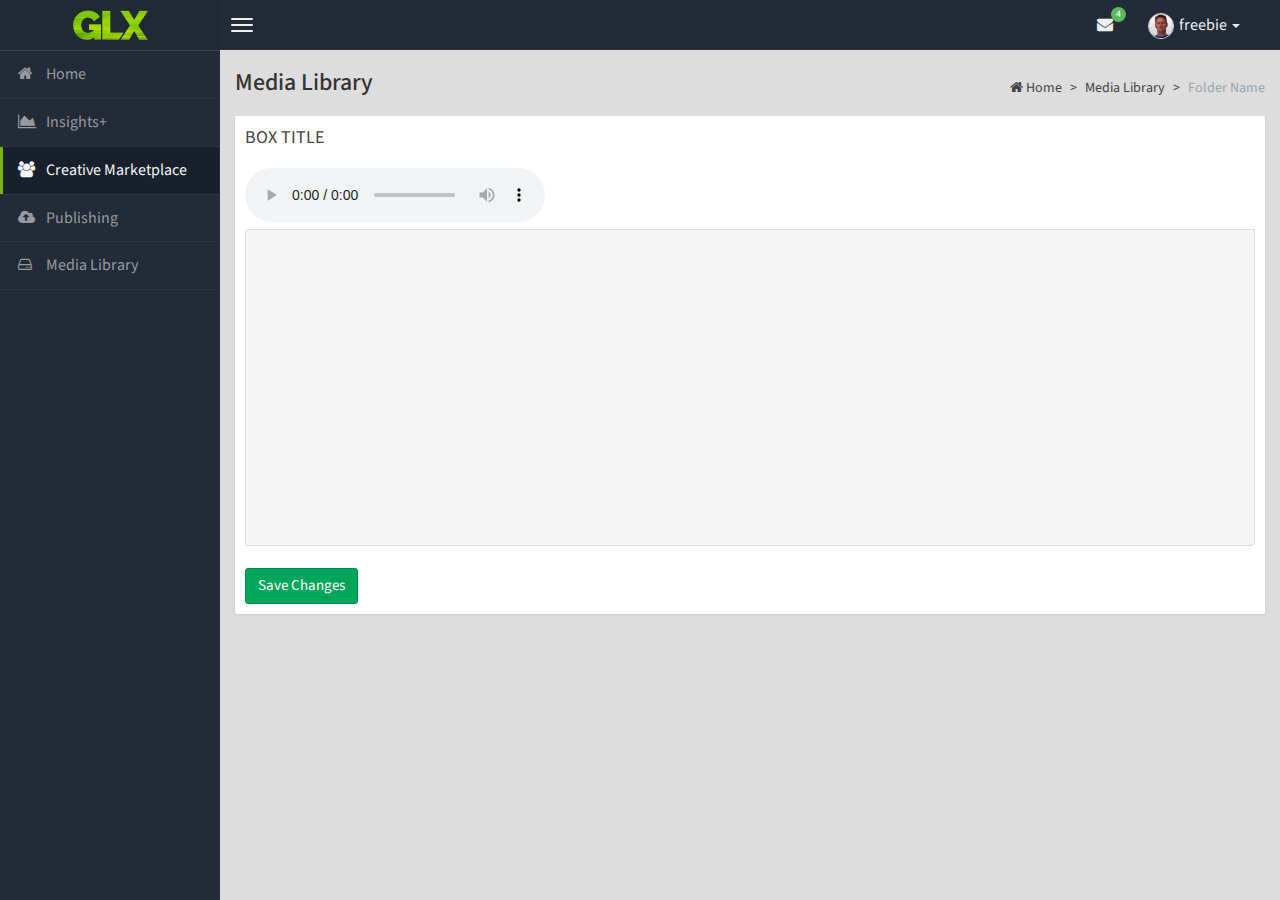
<file: index.html>
<!DOCTYPE html>
<html>

<head>
    <meta charset="UTF-8">
    <title>MediaMobz | Dashboard</title>
    <meta content='width=device-width, initial-scale=1, maximum-scale=1, user-scalable=no' name='viewport'>
    <link rel="stylesheet" type="text/css" href="https://fonts.googleapis.com/css?family=Source+Sans+Pro:300,400,400i,700">
    <link rel="stylesheet" type="text/css" href="css/bootstrap.css"/>
    <link rel="stylesheet" type="text/css" href="css/font-awesome.min.css">
    <link rel="stylesheet" type="text/css" href="css/platform.css"/>
    <link href="https://vjs.zencdn.net/6.9.0/video-js.css" rel="stylesheet">
    <link rel="stylesheet" type="text/css" href="css/transcript-editor-styles.css"/>
    
    <!-- HTML5 Shim and Respond.js IE8 support of HTML5 elements and media queries -->
    <!-- WARNING: Respond.js doesn't work if you view the page via file:// -->
    <!--[if lt IE 9]>
          <script src="https://oss.maxcdn.com/libs/html5shiv/3.7.0/html5shiv.js"></script>
          <script src="https://oss.maxcdn.com/libs/respond.js/1.3.0/respond.min.js"></script>
    <![endif]-->
</head>

<body class="skin-dark">
    <header class="header">
        <a href="index.html" class="logo">
        	<img src="img/glx-logo.png" alt="MediaMobz logo">
        </a>
        <nav class="navbar navbar-static-top" role="navigation">
            <a href="#" class="navbar-btn sidebar-toggle" data-toggle="offcanvas" role="button">
                <span class="sr-only">Toggle navigation</span>
                <span class="icon-bar"></span>
                <span class="icon-bar"></span>
                <span class="icon-bar"></span>
            </a>
            <div class="navbar-right">
                <ul class="nav navbar-nav">
                    <li class="dropdown messages-menu">
                        <a href="#" class="dropdown-toggle" data-toggle="dropdown">
                            <i class="fa fa-envelope"></i>
                            <span class="label label-success">4</span>
                        </a>
                        <ul class="dropdown-menu">
                            <li class="header">Messages &amp; Alerts</li>
                            <li>
                                <ul class="menu">
                                    <li>
                                        <a href="#">
                                            <div class="pull-left">
                                                <img src="img/avatar.jpg" class="img-circle" alt="User Image" />
                                            </div>
                                            <h4>
                                                Support Team
                                                <small><i class="fa fa-clock-o"></i> 5 mins</small>
                                            </h4>
                                            <p>Some generic message</p>
                                        </a>
                                    </li>
                                </ul>
                            </li>
                            <li class="footer"><a href="#">See All Messages</a></li>
                        </ul>
                    </li>
                    <li class="dropdown">
                        <a href="#" role="button" class="dropdown-toggle" data-toggle="dropdown" aria-expanded="true">
                            <img src="img/avatar.jpg" class="nav-profile-img" width="42" alt="" border="0" align="left"> freebie <b class="caret"></b>
                        </a>
                        <ul class="dropdown-menu pull-right" role="menu" aria-labelledby="drop3">
                            <li role="menuitem"><a href="/freebie"><i class="fa fa-user"></i> Your Profile</a></li>
                            <li role="menuitem"><a href="/editprofile"><i class="fa fa-cog"></i> My Account</a></li>
                            <li class="divider" role="menuitem"></li>
                            <li role="menuitem"><a href="/logout"><i class="fa fa-power-off" aria-hidden="true"></i> Logout</a></li>
                        </ul>
                    </li>
                </ul>
            </div>
        </nav>
    </header>

    <div class="wrapper row-offcanvas row-offcanvas-left">
        <aside class="left-side animated sidebar-offcanvas">
            <section class="sidebar">
                <ul class="sidebar-menu">
                    <li class="">
                        <a href="home.html">
                            <i class="fa fa-home" aria-hidden="true"></i> <span>Home</span>
                        </a>
                    </li>
                    <li class="">
                        <a href="insights.html">
                            <i class="fa fa-area-chart" aria-hidden="true"></i> <span>Insights+</span>
                        </a>
                    </li>
                    <li class="active">
                        <a href="creative-marketplace.html">
                            <i class="fa fa-users"></i> <span>Creative Marketplace</span>
                        </a>
                    </li>
                    <li>
                        <a href="publishing.html">
                            <i class="fa fa-cloud-upload"></i> <span>Publishing</span>
                        </a>
                    </li>
                    <li>
                        <a href="media-library.html">
                            <i class="fa fa-hdd-o"></i> <span>Media Library</span>
                        </a>
                    </li>
                </ul>
            </section>
            <!-- /.sidebar -->
        </aside>
        <!-- Right side column -->
        <aside class="right-side">
            <!-- Main content -->
            <section class="content">
                <div class="row">
                    <div class="col-sm-12">
                        <h4 class="page-title">Media Library</h4>
                        <ol class="breadcrumb right">
                            <li><a href="#"><i class="fa fa-home" aria-hidden="true"></i> Home</a></li>
                            <li><a href="#">Media Library</a></li>
                            <li>Folder Name</li>
                        </ol>
                    </div>
                </div>
                
                <div class="box box-margin">
                    <div class="box-header">
                        <h4 class="box-title">Box Title</h4>
                        <div class="box-tools">
                        </div>
                    </div>
                    <!-- /.box-header -->
                    <div class="box-body">
                        <div>
                            <audio 
                                id="transcript_audio" 
                                class="video-js vjs-default-skin" 
                                controls preload="auto"
                                width="640"
                                height="268"
                                data-setup='{  "aspectRatio": "1:0",  "fluid": true,  "controlBar": {"fullscreenToggle": false}}'>
                            </audio>
                        <br>    
                        </div>
                           <div class = "divToScroll"> 
                            <div id="transcript-container" class="divWithScroll">
                                
                            </div>
                           </div>
                        <div>
                            <br>
                            <button type = "button" class ="btn btn-success" id ="save-transcript-changes">Save Changes</button>
                        </div>
                    </div>
                    <!-- /.box-body -->
                </div>
            </section>
            <!-- /.content -->
        </aside>
        <!-- /.right-side -->
    </div>
    <!-- ./wrapper -->


    <script type = "text/javascript" src="./js/jquery.min.js"></script>
    <script type = "text/javascript" src="./js/bootstrap.js"></script>
    <script type = "text/javascript" src= "https://vjs.zencdn.net/6.9.0/video.js"></script>
    <script type = "text/javascript" src="./js/app.js"></script>
    <script type = "text/javascript" src="./js/transcriptEditor.js"></script>
</body>

</html>
</file>
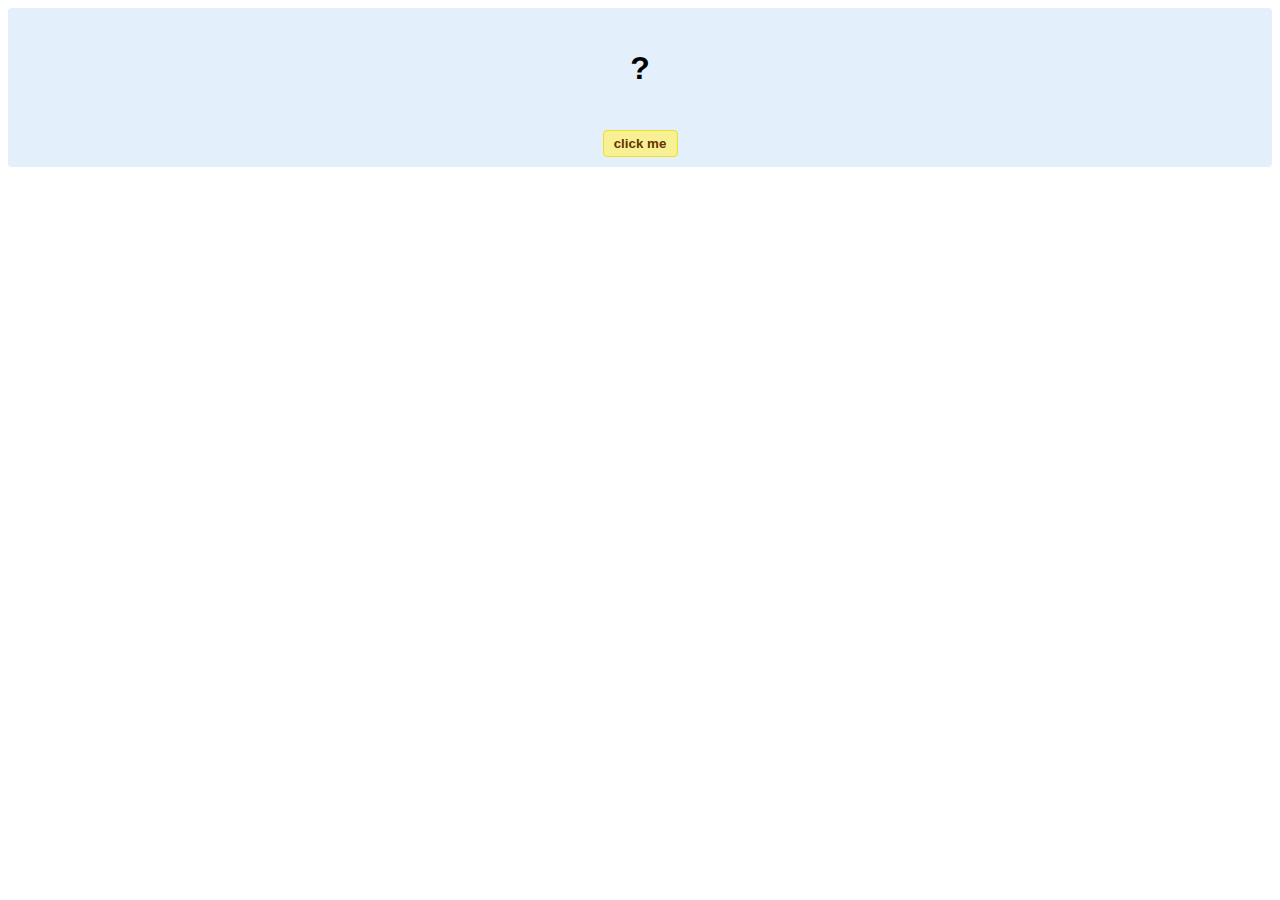
<file: hello-world.html>
<!DOCTYPE html>
<!-- HTML5 Hello world by kirupa - http://www.kirupa.com/html5/getting_your_feet_wet_html5_pg1.htm -->
<html lang="en-us">

<head>
<meta charset="utf-8">
<title>Hello...</title>
<style type="text/css">
#mainContent {
	font-family: Arial, Helvetica, sans-serif;
	font-size: xx-large;
	font-weight: bold;
	background-color: #E3F0FB;
	border-radius: 4px;
	padding: 10px;
	text-align: center;
}
.buttonStyle {
	border-radius: 4px;
	border: thin solid #F0E020;
	padding: 5px;
	background-color: #F8F094;
	font-family: "Segoe UI", Tahoma, Geneva, Verdana, sans-serif;
	font-weight: bold;
	color: #663300;
	width: 75px;
}

.buttonStyle:hover {
	border: thin solid #FFCC00;
	background-color: #FCF9D6;
	color: #996633;
	cursor: pointer;
}
.buttonStyle:active {
	border: thin solid #99CC00;
	background-color: #F5FFD2;
	color: #669900;
	cursor: pointer;
}

</style>
</head>

<body>
<div id="mainContent">
<p id="helloText">?</p>
<button id="clickButton" class="buttonStyle">click me</button>
</div>
<script> 
var myButton = document.getElementById("clickButton");
var myText = document.getElementById("helloText");

myButton.addEventListener('click', doSomething, false)

function doSomething() {
	myText.textContent = "hello, world!";
}
</script>

</body>
</html>
</file>
<file: css/transcript-editor-styles.css>
/* Audio: Remove big play button (leave only the button in controls). */
.video-js.vjs-audio .vjs-big-play-button {
  display: none;
}
/* Audio: Make the controlbar visible by default */
.video-js.vjs-audio .vjs-control-bar {
  display: -webkit-box;
  display: -webkit-flex;
  display: -ms-flexbox;
  display: flex;
}
/* Make player height minimum to the controls height so when we hide video/poster area the controls are displayed correctly. */
.video-js.vjs-audio {
  min-height: 3em;
}
/* In case of error reset height to the default (otherwise no aspect ratio is available and height becomes 0). */
.video-js.vjs-error {
  height: 150px;
}
/* Minimum height for videos should not be less than the size of play button. */
.mediaplugin_videojs video {
  min-height: 32px;
}

.divToScroll{   
    background-color: #F5F5F5;
    border: 1px solid #DDDDDD;
    border-radius: 4px 0 4px 0;
    color: #3B3C3E;
    font-size: 16px;
    font-weight: bold;
    left: -1px;
    padding: 10px 7px 5px;
}

.divWithScroll{
    height:300px;
    overflow:scroll;
    overflow-x:hidden;
    line-height: 2em;
}
</file>
